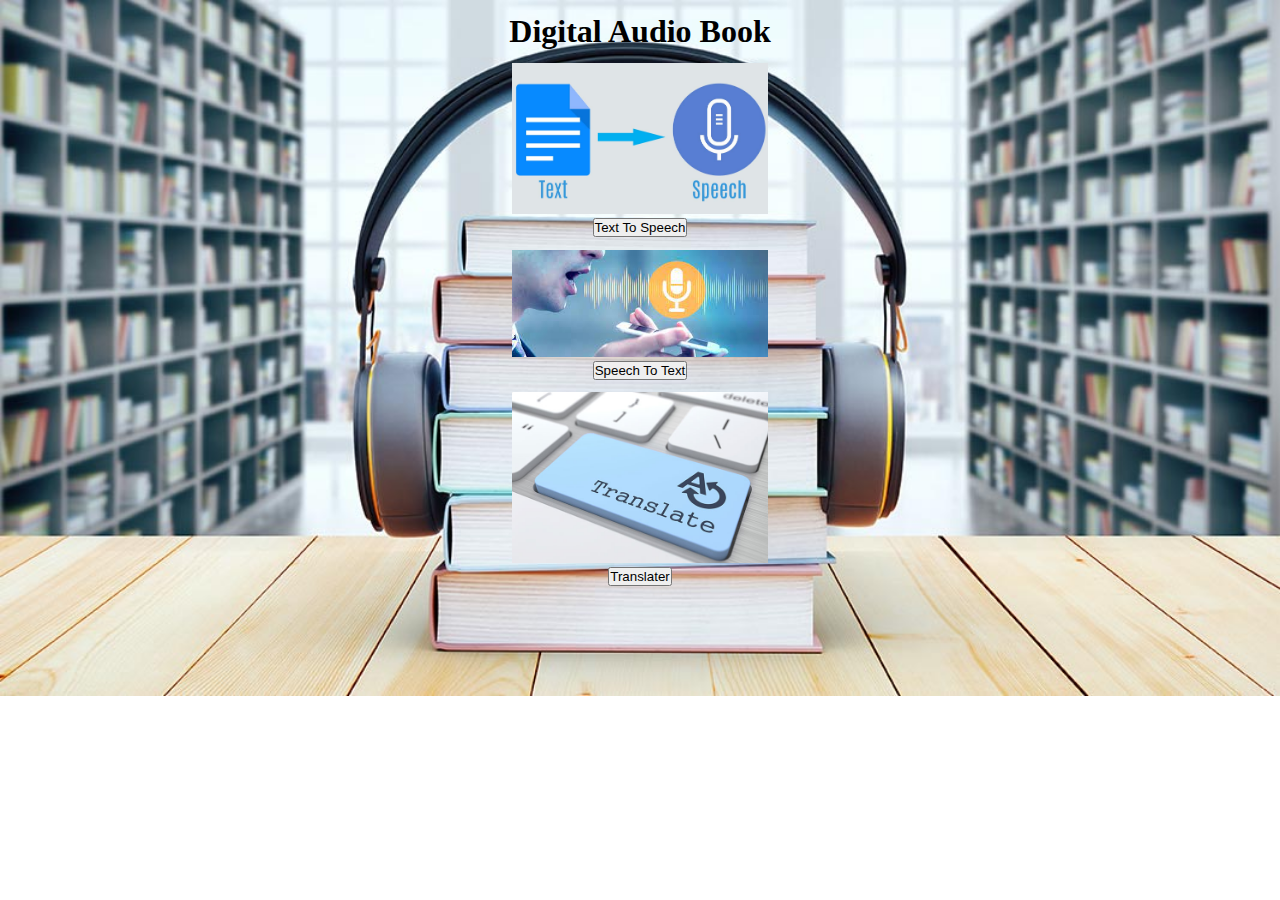
<file: index.html>
<!DOCTYPE html>
<html lang="en">
<head>
    <meta charset="UTF-8">
    <meta http-equiv="X-UA-Compatible" content="IE=edge">
    <meta name="viewport" content="width=device-width, initial-scale=1.0">
    <title>digital</title>
    <link rel="stylesheet" href="Styleindex.css" >
</head>
<body>
    <div id="head">
    <h1>Digital Audio Book </h1>
    </div>
    <div id="tts"> 
    <center><img src="tts1.jpg" style="height:20%;width:20%;padding-top:1%; "></center>
    <center ><a href="text.html" target="_blank" style="text-decoration: none;"><button id="button1"> Text To Speech</button></a></center>
    </div>
    <div id="stt">
    <center><img src="stt1.jpg" style="height:20%;width:20%;padding-top:1%; "></center>
    <center ><a href="stt.html" target="_blank" style="text-decoration: none;"><button id="button1">Speech To Text</button></a></center>
    </div>
    <div id="translater">
        <center><img src="translater.jpg" style="height:10%;width:20%;padding-top:1%; "></center>
    <center ><a href="translater1.html" target="_blank" style="text-decoration: none;"><button id="button1"> Translater</button></a></center>
    <div>
    
</body>
</html>
</file>
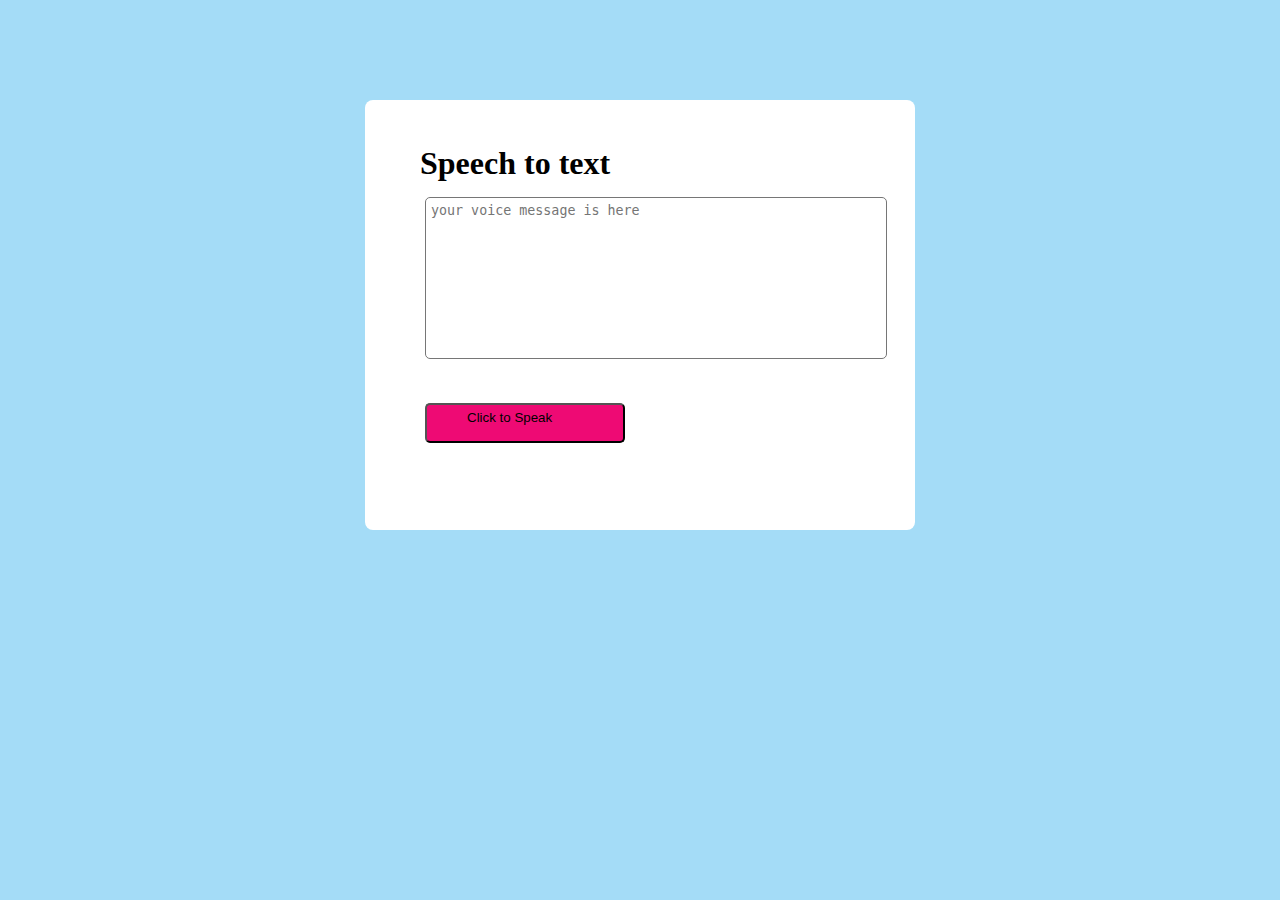
<file: stt.html>
<!DOCTYPE html>
<html lang="en">
<head>
    <meta charset="UTF-8">
    <meta http-equiv="X-UA-Compatible" content="IE=edge">
    <meta name="viewport" content="width=device-width, initial-scale=1.0">
   <link rel="stylesheet" href="style1.css">
    <title>speech_to_text</title>
</head>
<body>
    <div class="text">
        <h1 style=" margin:5px;">Speech to text</h1>
        <textarea placeholder="your voice message is here" id="voice"></textarea>
        <br>
        <button  id="button"> Click to Speak</button>
    </div>
   <script src="script1.js">

        /*function voice(){
            var recognation=new webkitSpeechRecognition();
            recognation.lang="en-GB";
            console.log("hiii");
            recognation.onresult=function(event){
                console.log(event.results[0][0].transcript);
               // document.getElementById("voice").value=event.results[0][0].transcript;
            }
            recognation.start();

        }*/
    </script>
</body>
</html>
</file>
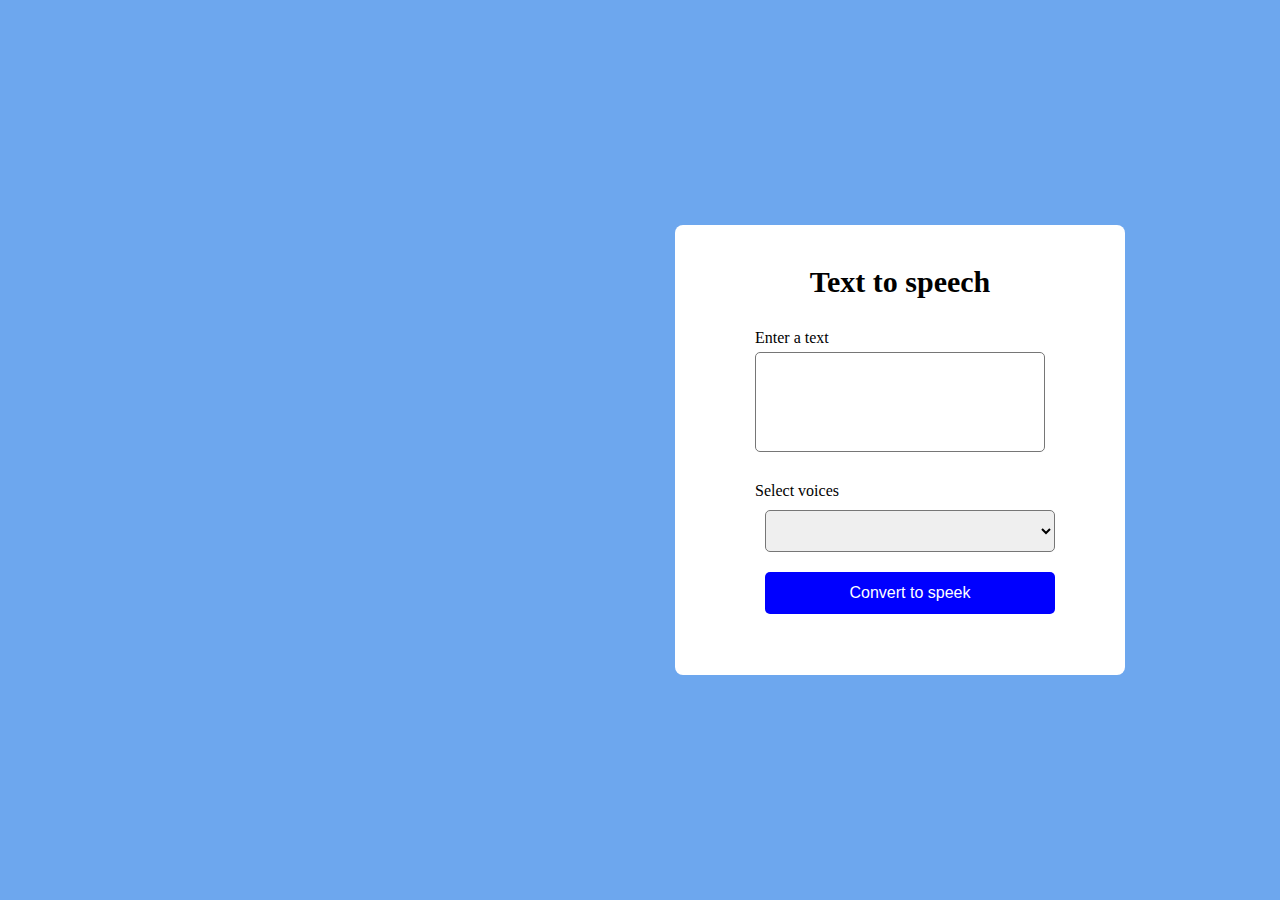
<file: text.html>
<!DOCTYPE html>
<html lang="en">
<head>
    <meta charset="UTF-8">
    <meta http-equiv="X-UA-Compatible" content="IE=edge">
    <meta name="viewport" content="width=device-width, initial-scale=1.0">
    <title>text_to_speach</title>
   <link rel="stylesheet" href="style.css">
</head>
<body>
    <div class="continer">
     <h1 style="text-align: center;font-size: 30px; ">Text to speech</h1>
     <div class="box">
      <label>Enter a text</label>
      <textarea id="text"></textarea>
     </div>
     <div class="box">
         <label>Select voices</label>
         <select name="" id="voicelist"></select>
         <button id="speak">Convert to speek</button>

     </div>
    </div>
    <script src="script.js"></script>
</body>
</html>
</file>
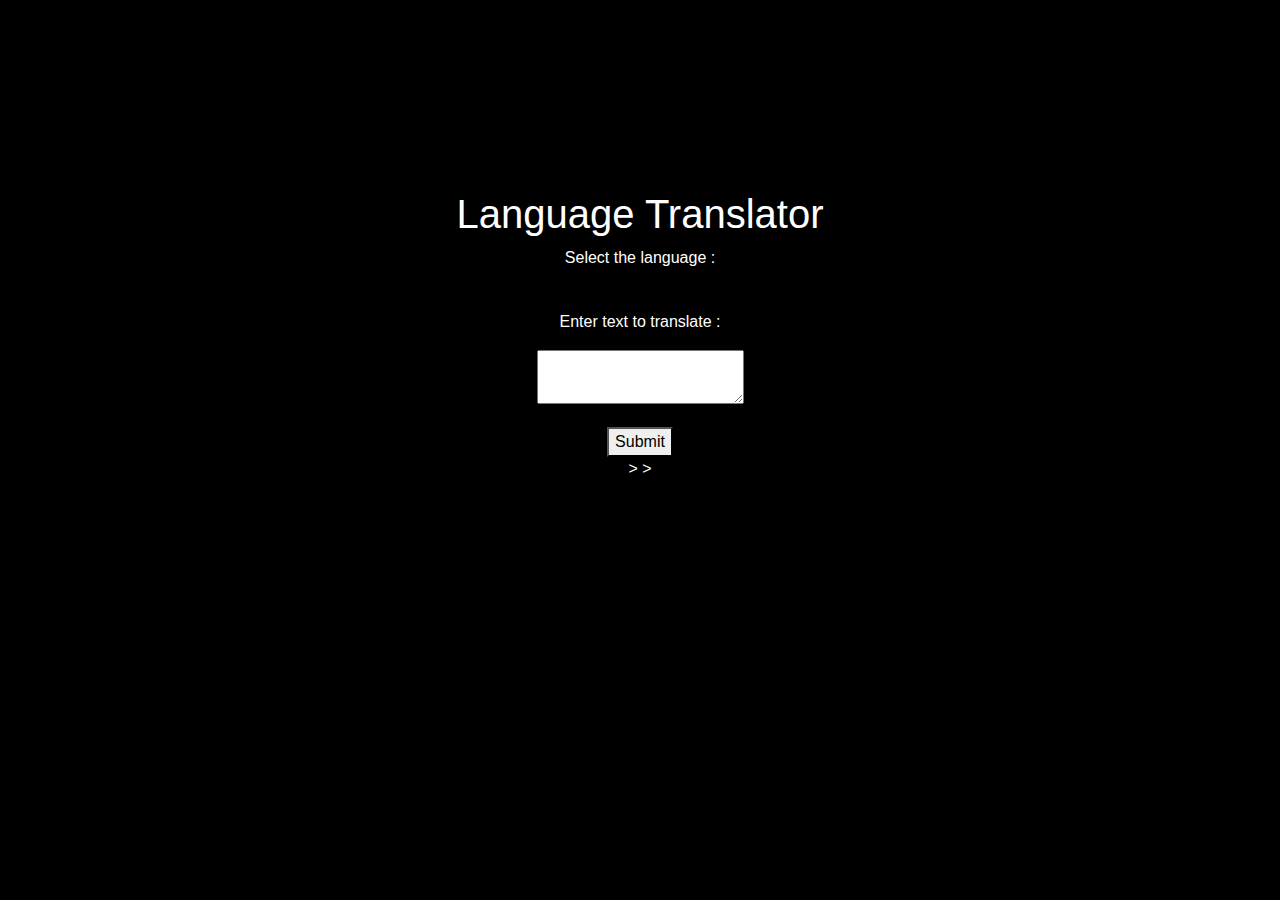
<file: translater1.html>
<!DOCTYPE html>
<html lang="en-US">
<head>
    <!--link bootstrap-->
  <script src="https://ajax.googleapis.com/ajax/libs/jquery/3.5.1/jquery.min.js"></script>
  <script src="https://maxcdn.bootstrapcdn.com/bootstrap/4.5.2/js/bootstrap.min.js"></script>
  <link rel="stylesheet" href="https://maxcdn.bootstrapcdn.com/bootstrap/4.0.0/css/bootstrap.min.css" integrity="sha384-Gn5384xqQ1aoWXA+058RXPxPg6fy4IWvTNh0E263XmFcJlSAwiGgFAW/dAiS6JXm" crossorigin="anonymous">
</head>
<body style='text-align:center;padding:190px;color:white;background-color:black'>

<h1 style='text-align:center'>Language Translator </h1>



<p>Select the language :</p>
<!--below tag is for showing lst of languages-->

<p><div id="google_translate_element"></div></p>
<br/>
<p>Enter text to translate  :</p>

<textarea type='text' id='sam'></textarea>
<p class id="hi"></p>
<button onclick='get()' >Submit</button>
<!--out put get from below tag-->
<div id='content'></div>
<!--type attribute specifies the type of text between tag-->>
<script type="text/javascript">
function googleTranslateElementInit() {
  new google.translate.TranslateElement({pageLanguage: 'en'}, 'google_translate_element');
}
</script>
<!--add a referance to the translate api at google.com-->>
<script type="text/javascript" src="https://translate.google.com/translate_a/element.js?cb=googleTranslateElementInit"></script>

<script>
  //const b=document.querySelector('button');
 //b.addEventListener('click',get);
 function get(){
 //const t=document.querySelector('input').value;
 const t=document.querySelector('#sam').value;
 //understand purose below statement
 //let a=document.getElementById("hi").innerHTML="how are you";
 const con=document.querySelector('#content');
 // user enter text is add betweent the output tag for this purose we use innerHTML property
 con.innerHTML=t;
 }
</script>
</body>
</html>
</file>
<file: Styleindex.css>
*{
    margin: 0%;
    padding:0%;
}
body{
    background-image:url("image.jpg");
    background-repeat:no-repeat;
    background-size:cover;
    
}
#head{
    text-align:center;
    padding-top:1%;
}
#button1:hover{
    background-color:red;
    color:white;

}
</file>
<file: style1.css>
*{
    margin: 0;
    padding: 0;

}
body{
    display: flex;
    align-items: center;
    justify-content: center;
    background-color: rgb(164, 220, 247);
    margin-top: 100px;

}
.text{
    width: 450px;
    height: 350px;
    background-color:white;
    padding: 40px 50px;
    border-radius:8px;
}
#voice{
    resize: none;
    margin:10px;
    height: 150px;
    width: 100%;
    border-radius:5px;
    padding: 5px;
}
#button{
    display: flex;
    flex-direction:row;
    margin-top: 30px;
    margin-left: 10px ;
    height:40px;
    width: 200px;
    padding-left:40px;
    padding-top:5px;
    border-radius:5px;
    background-color: rgb(238, 10, 116);


}
</file>
<file: style.css>
*{
 margin:0;
 padding:0;
 box-sizing: border-box;
}
body{
    display: flex;
    align-items: center;
    height: 100vh;
    width:200vh;
    justify-content: center;
    background-color: rgb(109,167,238);
}
.continer{
    width: 450px;
    height: 450px;
    background-color:white;
    padding: 40px 50px;
    border-radius:8px;
}
.box{
    display: flex;
    flex-direction: column;
    margin: 30px;
}
 #text{
    height: 100px;
    width: 100%;
    resize: none;
    font-size: 18x;
    outline: none;
    border-radius: 5px;
    margin-top: 5px;
    padding:10px;
}
#text::-webkit-scrollbar{
    display: none;
}
#voicelist,#speak{
    outline:none;
    border-radius: 5px;
    width: 100%;
    height:42px;
    font-size:16px;
    margin: 10px;
}
#speak{
    border:none;
    background-color: blue;
    color: white;
    cursor:pointer;
}
#speak:hover{
    background-color:rgb(75,136,241);

}
</file>
